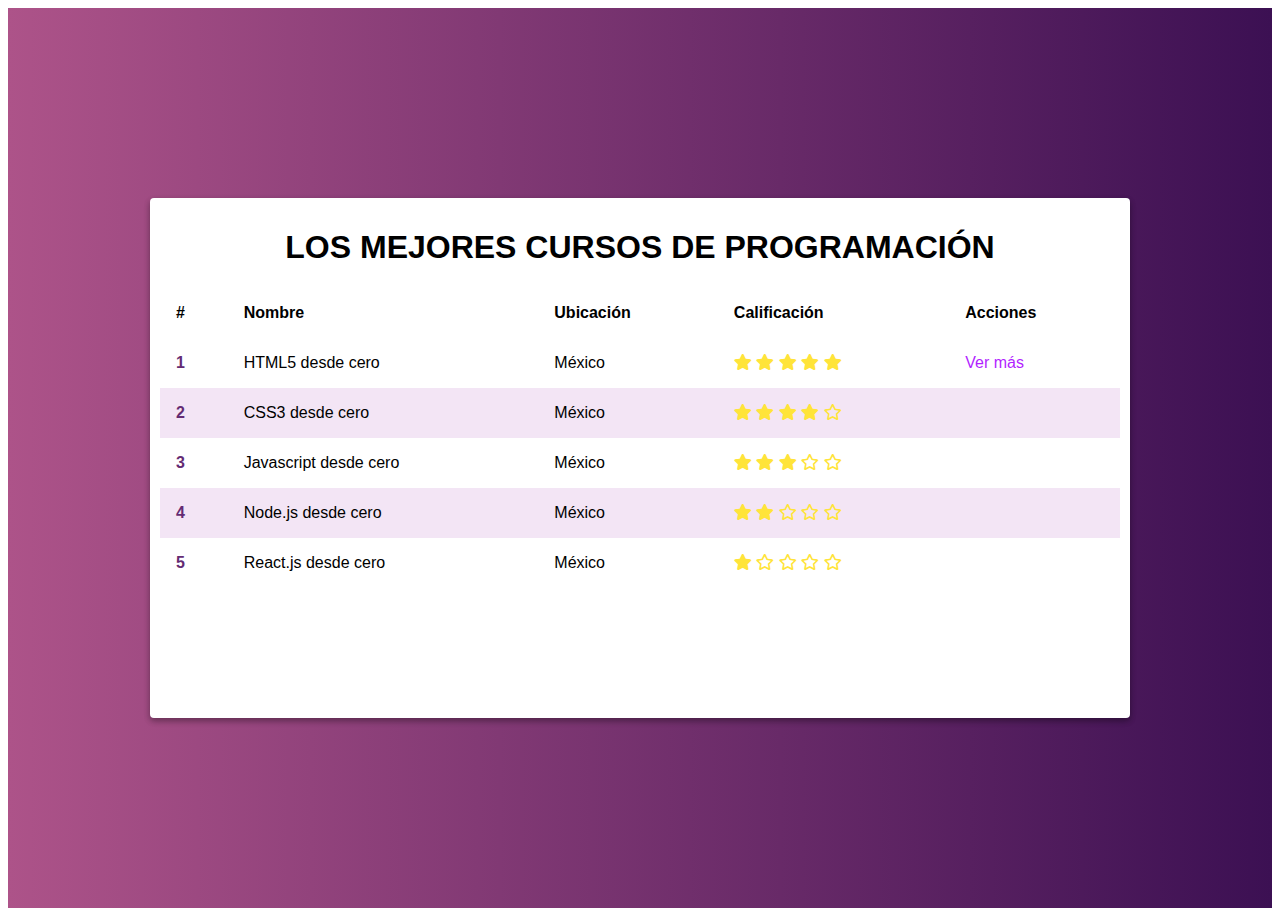
<file: boletines/index.html>
<!DOCTYPE html>
<html>
    <head>
        <meta charset="utf-8">
        <meta name="viewport" content="width=device-width, initial-scale=1.0">
        <!--ETIQUETA, ID, CLASE,-->
        <title>Las mejores Cursos de Programación</title>
        <link href="https://necolas.github.io/normalize.css/8.0.0/normalize.css" rel="stylesheet">
        <link href="./font-awesome/css/fontawesome-all.min.css" rel="stylesheet">
        <link href="./assets/css/main.css" rel="stylesheet">
        <link href="./assets/css/animate.css" rel="stylesheet">
    </head>
    <body>
        <div class="container">
            <div class="content animated fadeInDown">
                <header>
                    <h1 class="title">Los mejores Cursos de Programación</h1>
                </header>
                <table class="table">
                    <thead>
                        <th>#</th>
                        <th>Nombre</th>
                        <th>Ubicación</th>
                        <th>Calificación</th>
                        <th>Acciones</th>
                    </thead>
                    <tbody>
                        <tr>
                            <td>1</td>
                            <td>HTML5 desde cero</td>
                            <td>México</td>
                            <td>
                                    <i class="fas fa-star"></i>
                                    <i class="fas fa-star"></i>
                                    <i class="fas fa-star"></i>
                                    <i class="fas fa-star"></i>
                                    <i class="fas fa-star"></i>
                            </td>
                            <td><a href="./cursos/html5.html">Ver más</a></td>
                        </tr>
                        <tr>
                            <td>2</td>
                            <td>CSS3 desde cero</td>
                            <td>México</td>
                            <td>
                                <i class="fas fa-star"></i>
                                <i class="fas fa-star"></i>
                                <i class="fas fa-star"></i>
                                <i class="fas fa-star"></i>
                                <i class="far fa-star"></i>
                            </td>
                            <td></td>
                        </tr>
                        <tr>
                            <td>3</td>
                            <td>Javascript desde cero</td>
                            <td>México</td>
                            <td>
                                    <i class="fas fa-star"></i>
                                    <i class="fas fa-star"></i>
                                    <i class="fas fa-star"></i>
                                    <i class="far fa-star"></i>
                                    <i class="far fa-star"></i>
                            </td>
                            <td></td>
                        </tr>
                        <tr>
                            <td>4</td>
                            <td>Node.js desde cero</td>
                            <td>México</td>
                            <td>
                                    <i class="fas fa-star"></i>
                                    <i class="fas fa-star"></i>
                                    <i class="far fa-star"></i>
                                    <i class="far fa-star"></i>
                                    <i class="far fa-star"></i>
                            </td>
                            <td></td>
                        </tr>
                        <tr>
                            <td>5</td>
                            <td>React.js desde cero</td>
                            <td>México</td>
                            <td>
                                    <i class="fas fa-star"></i>
                                    <i class="far fa-star"></i>
                                    <i class="far fa-star"></i>
                                    <i class="far fa-star"></i>
                                    <i class="far fa-star"></i>
                            </td>
                            <td></td>
                        </tr>
                    </tbody>
                </table>
            </div>
        </div>
<script src="./assets/js/main.js"></script>
    </body>
</html>
</file>
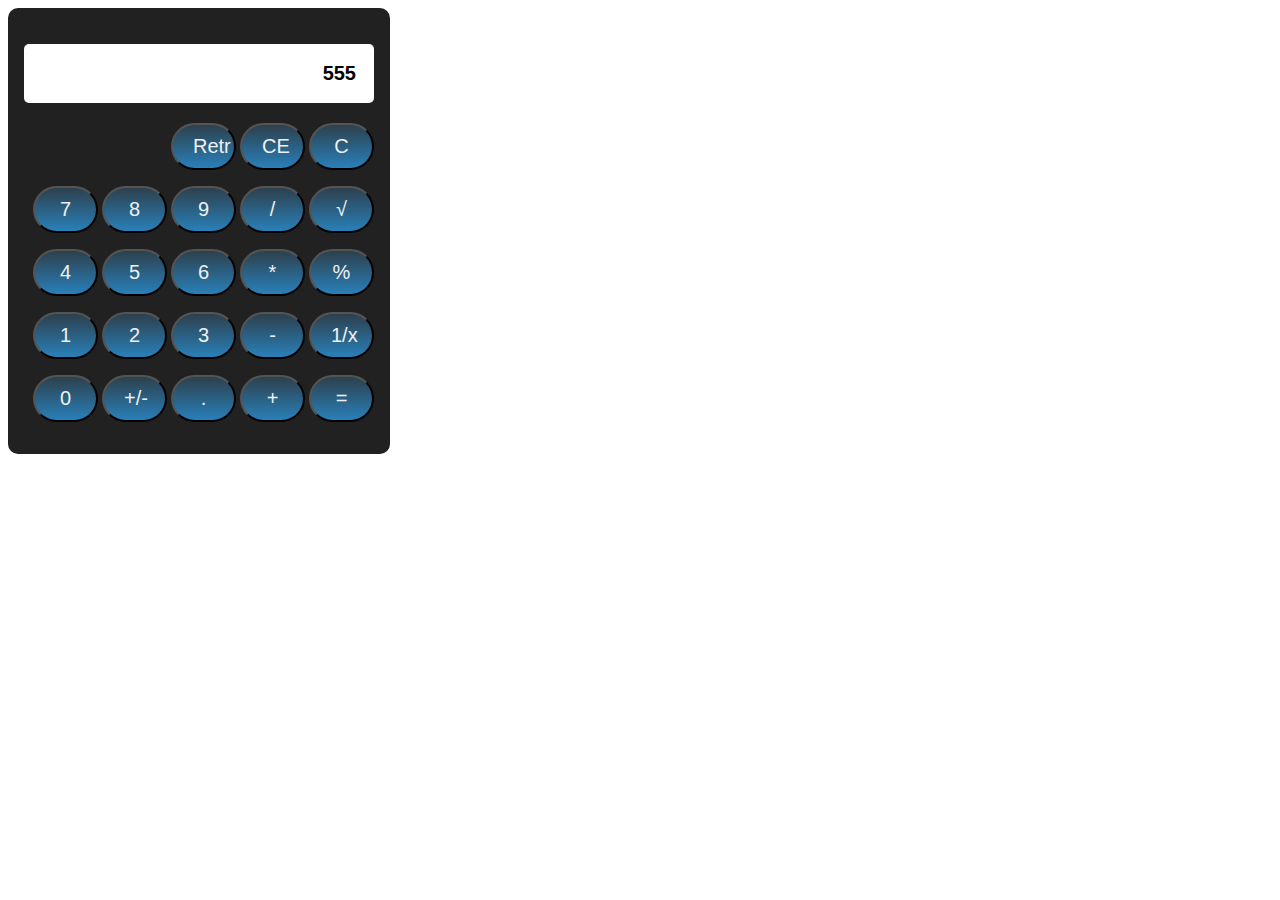
<file: calculadora/index.html>
<!DOCTYPE html>
<html>
    <head>
        <title>Calculadora realizada con JavaScript</title>
        <meta charset="utf-8">
        <link href="./css/main.css" rel="stylesheet">
    </head>
    <body>
        <div class="container">
            <div class="content">
                <form action="" name="" id="">
                    <p class="paragraph">555</p>
                    <p>
                        <button value="Retr" class="isnotNumber">Retr</button>
                        <button class="isnotNumber">CE</button>
                        <button class="isnotNumber">C</button>
                    </p>
                    <p>    
                        <button value="7" class="isNumber">7</button>
                        <button class="isNumber">8</button>
                        <button class="isNumber">9</button>
                        <button class="isnotNumber">/</button>
                        <button class="isnotNumber">&radic;</button>
                    </p>
                    <p>
                        <button class="isNumber">4</button>
                        <button class="isNumber">5</button>
                        <button class="isNumber">6</button>
                        <button class="isnotNumber">*</button>
                        <button class="isnotNumber">%</button>
                    </p>
                    <p>
                        <button class="isNumber">1</button>
                        <button class="isNumber">2</button>
                        <button class="isNumber">3</button>
                        <button class="isnotNumber">-</button>
                        <button class="isnotNumber">1/x</button>
                    </p>
                    <p>    
                        <button class="isNumber">0</button>
                        <button class="isnotNumber">+/-</button>
                        <button class="isnotNumber">.</button>
                        <button class="isnotNumber">+</button>
                        <button class="isnotNumber">=</button>
                    </p>    
             </form>     
            </div>
        </div>
        <script src="./js/script.js"></script>
    </body>
</html>
</file>
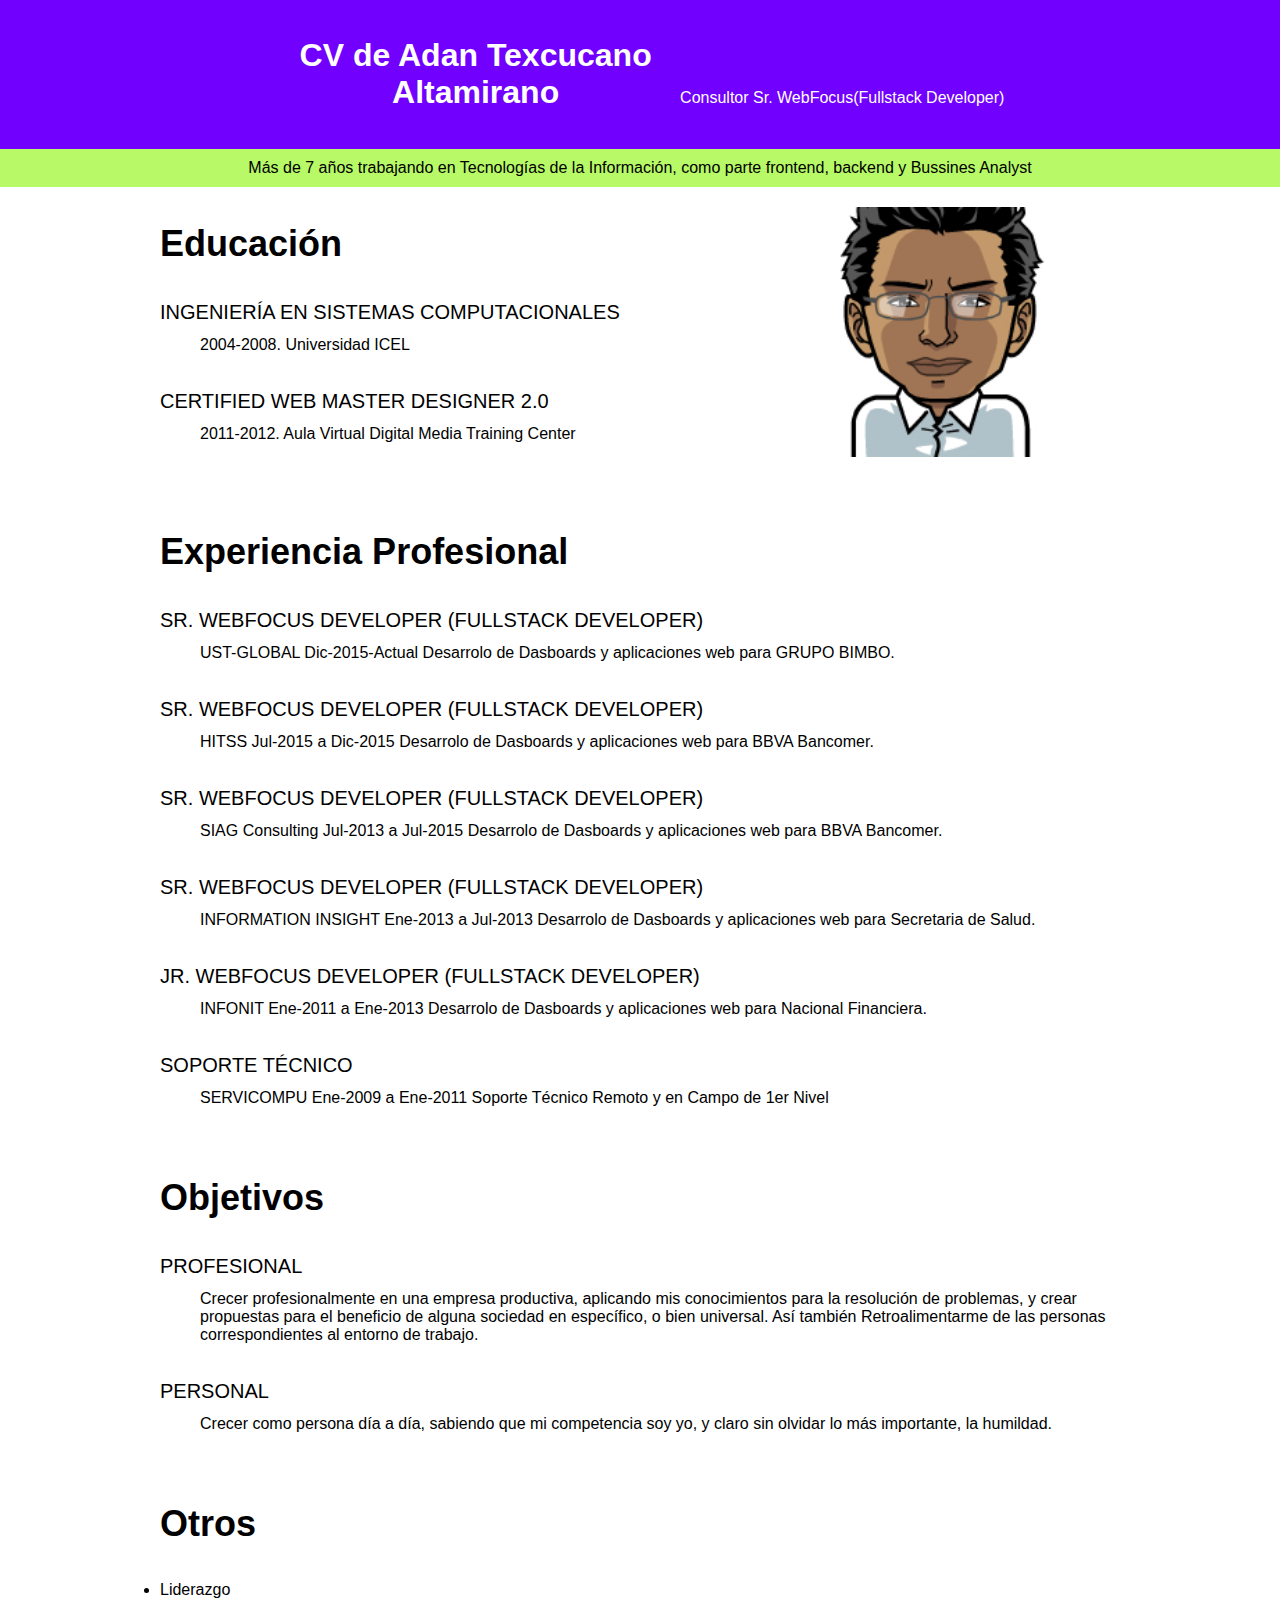
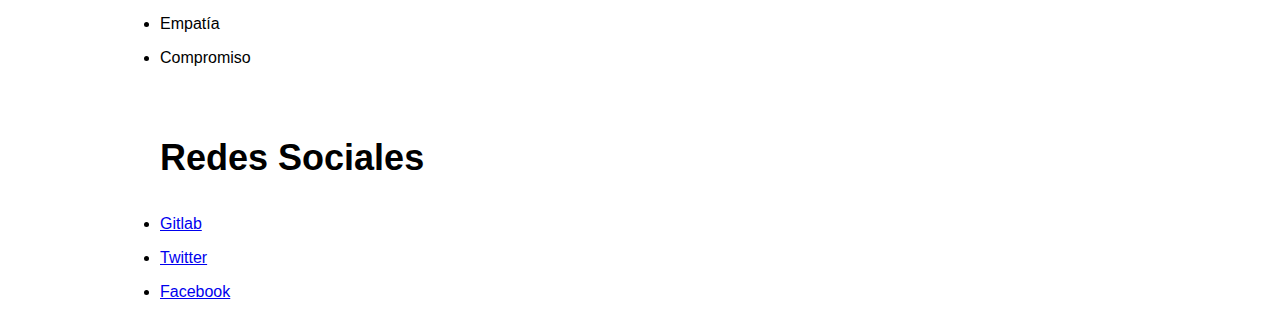
<file: cv/index.html>
<!DOCTYPE html>
<html>
    <head>
        <title>CV de Adan Texcucano Altamirano</title>
        <meta charset="utf-8">
        <meta name="description" content="Adan es un desarrollador web con más de 7 años de experiencia">
        <!-- Protocolo de Open Graph -->
        <meta name="og:title" content="CV de Adan Texcucano Altamirano">
        <meta name="og:description" content="Adan es un desarrollador web con más de 7 años de experiencia">
        <meta name="og:url" content="http://adan.me">
        <meta name="og:site_name" content="Proyectos personales de Adan">
        <meta name="og:type" content="website">
        <meta name="og:image" content="<url-imagen>">

    </head>
    <body style="font-family:Helevetica,Arial,sans-serfi; margin:0px;">
        <header style="background-color:#7200ff; color:white; text-align:center; padding:16px;">
            <h1 style="display:inline-block; width:400px;font-weight:700;">CV de Adan Texcucano Altamirano</h1>
            <p style="display:inline-block; font-weight:200">Consultor Sr. WebFocus(Fullstack Developer)</p>
        </header>
        <div style="background-color:#b7f966; color:black; text-align:center; padding:10px;">
            Más de 7 años trabajando en Tecnologías de la Información, como parte frontend, backend y Bussines Analyst
        </div>
        <section>
            <div style="width: 960px; margin-right:auto; margin-left:auto;">
                <!--Educación-->
                <div style="display:inline-block; width:68%;vertical-align:top;">
                    <div>
                        <h3 style="font-size:36px; font-weight:700;">Educación</h3>
                         <div>
                            <dl>
                             <dt style="font-size:20px; text-transform:uppercase;margin-bottom:12px; margin-top:36px;">Ingeniería en Sistemas Computacionales</dt> 
                             <dd>2004-2008. Universidad ICEL</dd>
                             <dt style="font-size:20px; text-transform:uppercase;margin-bottom:12px; margin-top:36px;">CERTIFIED WEB MASTER DESIGNER 2.0</dt>
                             <dd>2011-2012. Aula Virtual Digital Media Training Center</dd> 
                            </dl>
                         </div>
                    </div>
                </div>

                <div style="display:inline-block; width:30%; margin-top:20px;">
                        <img src="adan.png" width="250">
                </div>
                <!-- -->
                <!-- Experiencia Profesional -->
                <div style="margin-top:70px">
                    <h3 style="font-size:36px; font-weight:700;">Experiencia Profesional</h3>
                    <div>
                        <dl>
                            <dt style="font-size:20px; text-transform:uppercase; margin-bottom:12px; margin-top:36px;" >Sr. WebFocus Developer (Fullstack Developer)</dt>
                            <dd>UST-GLOBAL Dic-2015-Actual  Desarrolo de Dasboards y aplicaciones web para GRUPO BIMBO.</dd>
                            
                            <dt style="font-size:20px; text-transform:uppercase; margin-bottom:12px; margin-top:36px;" >Sr. WebFocus Developer (Fullstack Developer)</dt>
                            <dd>HITSS Jul-2015 a Dic-2015  Desarrolo de Dasboards y aplicaciones web para BBVA Bancomer.</dd>

                            <dt style="font-size:20px; text-transform:uppercase; margin-bottom:12px; margin-top:36px;" >Sr. WebFocus Developer (Fullstack Developer)</dt>
                            <dd>SIAG Consulting Jul-2013 a Jul-2015 Desarrolo de Dasboards y aplicaciones web para BBVA Bancomer.</dd>

                            <dt style="font-size:20px; text-transform:uppercase; margin-bottom:12px; margin-top:36px;" >Sr. WebFocus Developer (Fullstack Developer)</dt>
                            <dd>INFORMATION INSIGHT Ene-2013 a Jul-2013 Desarrolo de Dasboards y aplicaciones web para Secretaria de Salud.</dd>

                            <dt style="font-size:20px; text-transform:uppercase; margin-bottom:12px; margin-top:36px;" >Jr. WebFocus Developer (Fullstack Developer)</dt>
                            <dd>INFONIT Ene-2011 a Ene-2013  Desarrolo de Dasboards y aplicaciones web para Nacional Financiera.</dd>

                            <dt style="font-size:20px; text-transform:uppercase; margin-bottom:12px; margin-top:36px;" >Soporte técnico</dt>
                            <dd>SERVICOMPU Ene-2009 a Ene-2011 Soporte Técnico Remoto y en Campo de 1er Nivel</dd>

                        </dl>
                    </div>
                </div>
                <!-- -->
                <!-- Valores -->
                <div style="margin-top:70px;">
                    <h3 style="font-size:36px; font-weight:700;">Objetivos</h3>
                    <div>
                        <dl>
                            <dt style="font-size: 20px; text-transform:uppercase; margin-bottom:12px; margin-top:36px; ">Profesional</dt>
                            <dd>Crecer profesionalmente en una empresa productiva, aplicando mis conocimientos para la resolución de problemas, y crear propuestas para el beneficio de alguna sociedad en específico, o bien universal.
                                    Así también Retroalimentarme de las personas correspondientes al entorno de trabajo.</dd>
                            <dt style="font-size: 20px; text-transform:uppercase; margin-bottom:12px; margin-top:36px;">Personal</dt>        
                            <dd>Crecer como persona día a día, sabiendo que mi competencia soy yo, y claro sin olvidar lo más importante, la humildad.</dd>
                        </dl>
                    </div>
                </div>
                <!-- Otros -->
                <div style="margin-top:70px;">
                        <h3 style="font-size:36px; font-weight:700;">Otros</h3>
                            <ul style="padding:0;">
                                <li style="margin-top:16px">Liderazgo</li>
                                <li style="margin-top:16px">Empatía</li>
                                <li style="margin-top:16px">Compromiso</li>
                            </ul>
                </div>
            
            <!-- -->
            <div style="margin-top:70px;">
                    <h3 style="font-size:36px; font-weight:700;">Redes Sociales</h3>
                        <ul style="padding:0;">
                            <li style="margin-top:16px">
                                <a href="#">Gitlab</a>
                            </li>
                            <li style="margin-top:16px">
                                <a href="#">Twitter</a>
                            </li>
                            <li style="margin-top:16px">
                                <a href="#">Facebook</a>
                            </li>
                        </ul>
            </div>
        </div>
        </section>
    </body>
</html>
</file>
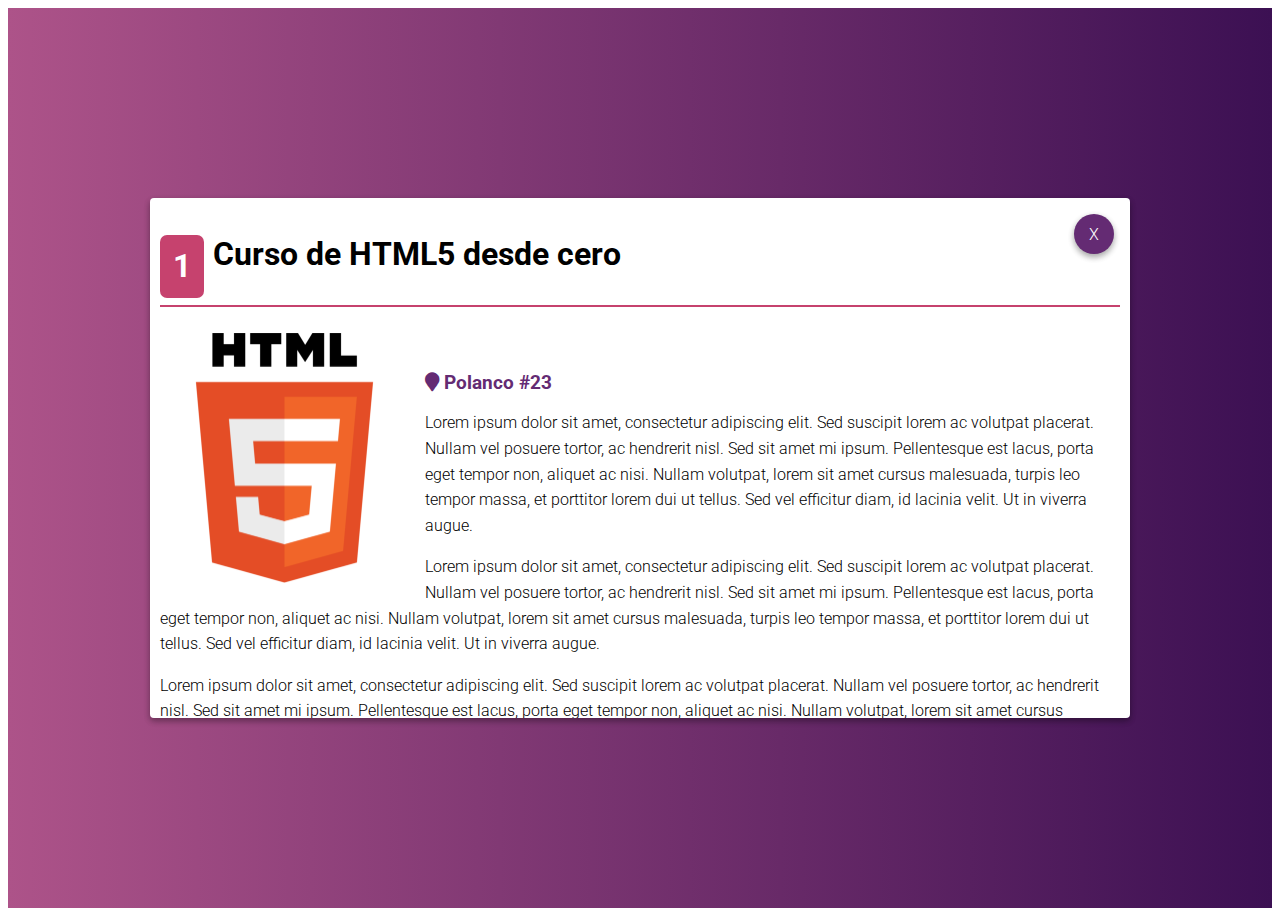
<file: boletines/cursos/html5.html>
<!DOCTYPE html>
<html>
    <head>
        <meta charset="utf-8">
        <meta name="viewport" content="width=device-width, initial-scale=1.0">
        <!--ETIQUETA, ID, CLASE,-->
         
        <title>Curso de HTML5 desde cero</title>
        <link href="https://necolas.github.io/normalize.css/8.0.0/normalize.css" rel="stylesheet">
        <link href="../font-awesome/css/fontawesome-all.min.css" rel="stylesheet">
        <link href="https://fonts.googleapis.com/css?family=Nanum+Brush+Script|Roboto:300,400" rel="stylesheet">
        <link href="../assets/css/animate.css" rel="stylesheet">
        <link href="../assets/css/main.css" rel="stylesheet">
    </head>
    <body>
        <div class="container">
            <div class="content animated fadeInDown" >
                <div class="actions">
                    <a href="../" class="close">
                        <span>X</span>
                    </a>
                </div> 
                <header>
                    <h2 class="title-item">
                        <span class="position">1</span>
                        Curso de HTML5 desde cero
                    </h2>
                </header>
                <section>
                    <img src="../assets/images/html5-logo.png" alt="logo de html5" class="main-image">
                    <div class="text">
                        <adress class="adress">
                            <i class="fas fa-map-marker"></i>
                            Polanco #23
                        </adress>
                        <p class="paragraph">Lorem ipsum dolor sit amet, consectetur adipiscing elit. Sed suscipit lorem ac volutpat placerat. Nullam vel posuere tortor, ac hendrerit nisl. Sed sit amet mi ipsum. Pellentesque est lacus, porta eget tempor non, aliquet ac nisi. Nullam volutpat, lorem sit amet cursus malesuada, turpis leo tempor massa, et porttitor lorem dui ut tellus. Sed vel efficitur diam, id lacinia velit. Ut in viverra augue.</p>
                        <p class="paragraph">Lorem ipsum dolor sit amet, consectetur adipiscing elit. Sed suscipit lorem ac volutpat placerat. Nullam vel posuere tortor, ac hendrerit nisl. Sed sit amet mi ipsum. Pellentesque est lacus, porta eget tempor non, aliquet ac nisi. Nullam volutpat, lorem sit amet cursus malesuada, turpis leo tempor massa, et porttitor lorem dui ut tellus. Sed vel efficitur diam, id lacinia velit. Ut in viverra augue.</p>
                        <p class="paragraph">Lorem ipsum dolor sit amet, consectetur adipiscing elit. Sed suscipit lorem ac volutpat placerat. Nullam vel posuere tortor, ac hendrerit nisl. Sed sit amet mi ipsum. Pellentesque est lacus, porta eget tempor non, aliquet ac nisi. Nullam volutpat, lorem sit amet cursus malesuada, turpis leo tempor massa, et porttitor lorem dui ut tellus. Sed vel efficitur diam, id lacinia velit. Ut in viverra augue.</p>
                    </div>

                </section>

            </div>
        </div>
<script src="../assets/js/main.js"></script>    
    </body>
</html>
</file>
<file: boletines/assets/css/main.css>
/* 
#3c1053
#ad5389
#FFE439
#04BECC
#B21FFF
#04CC67

*/
html{
    font-family: 'Nanum Brush Script', cursive;
    font-family: 'Roboto', sans-serif;
}

img{

    max-width:100%;
}
a{
    text-decoration: none;
    color:#B21FFF;
}

.title{
    text-transform: uppercase;
    text-align: center;
}
.paragraph{
    line-height:1.6em;
    font-weight:300;
}
.container{
    background: #ad5389;  /* fallback for old browsers */
    background: -webkit-linear-gradient(to right,  #ad5389, #3c1053);  /* Chrome 10-25, Safari 5.1-6 */
    background: linear-gradient(to right,  #ad5389, #3c1053); /* W3C, IE 10+/ Edge, Firefox 16+, Chrome 26+, Opera 12+, Safari 7+ */
    height: 100vh;
    display: flex;
    align-items: center;
    justify-content: center;
}


.content{
   max-width: 960px;
   max-height: 500px;
   width: 100%;
   height: 80vh;
   background-color: white;
   /*box-shadow: diferenciaHorizontal, diferenciaVertical, desenfoque, amplitud, color;*/
   box-shadow: 0px 3px 6px rgba(0,0,0,0.16), 0px 3px 6px rgba(0,0,0,0.23);
   border-radius: 4px;
   padding: 1em;
   position: relative;
   overflow:scroll;
   
}


td{
    display: block;
    width: 100%;
}
td:nth-of-type(1){
    font-size: 1em;
    font-weight: bold;
    color: #642B73;

}
th{
    display: none;
}



.actions{
    position: absolute;
    top:1em;
    right:1em;
}

.close{
    height: 40px;
    width: 40px;
    color:white;
    background-color:#642B73;
    border-radius: 50%;
    display: inline-block;
    box-shadow: 0px 3px 6px rgba(0,0,0,0.16), 0px 3px 6px rgba(0,0,0,0.23);
    font-weight: 300;
    cursor:pointer;
    display:flex;
    align-items: center;
    justify-content: center;
    
    
}

.table{
    width:100%;
    border-spacing: 0;
}

.table td, .table th{
padding: 1em;
text-align: left;
}
.table tr:nth-child(even){

background-color: #f3e5f5 ;
}


.fa-star{

    color:#FFE439;
}

.title-item{
    /*Sin Shorthand properties*/
    /*border-bottom-style: solid;
    border-width: 2px;
    border-color: #C6426E ;*/

    /*Con Shorthand Properties*/
    border-bottom: solid 2px  #C6426E;
    padding-bottom: 1em;
    font-size: 2em; 
}

.adress{

    font-weight: bold;
    color:#642B73;
    font-size: 1.2em; 
    margin-top: 2em;
    display:inline-block;
}

.position{
  
    background-color:#C6426E;
    color:white;
    padding: 15px;
    border-radius: 7px;
    margin-right: 0.3em;
    padding: 0.4em;
    float: left;

}

a:hover{

    opacity: 0.2;
}

.main-image{

    float:left; 
    margin-right: 1em;
    height: 250px;
}



@media(min-width:900px){
th{
   display: table-cell;
}
td{
    width: auto;
    display: table-cell;
}

.content{

    padding: 0.6em;
    
}
    
}

@media (min-height:550px;){

    .content{

        height: 500px;
    }
    
}
</file>
<file: calculadora/css/main.css>
button {
    background: #2d404d;
    background-image: -webkit-linear-gradient(top, #2d404d, #2980b9);
    background-image: -moz-linear-gradient(top, #2d404d, #2980b9);
    background-image: -ms-linear-gradient(top, #2d404d, #2980b9);
    background-image: -o-linear-gradient(top, #2d404d, #2980b9);
    background-image: linear-gradient(to bottom, #2d404d, #2980b9);
    -webkit-border-radius: 28;
    -moz-border-radius: 28;
    border-radius: 28px;
    font-family: Arial;
    color: #f0f0f0;
    font-size: 20px;
    padding: 10px 20px 10px 20px;
    text-decoration: none;
    outline: none;
    width:65px;
    text-align: center;
  }
  
  button:hover {
    background: #2d404d;
    background-image: -webkit-linear-gradient(top, #2d404d, #2e5773);
    background-image: -moz-linear-gradient(top, #2d404d, #2e5773);
    background-image: -ms-linear-gradient(top, #2d404d, #2e5773);
    background-image: -o-linear-gradient(top, #2d404d, #2e5773);
    background-image: linear-gradient(to bottom, #2d404d, #2e5773);
    text-decoration: none;
    outline: none;
  }

  .paragraph{
     background-color:#FFFFFF;
     padding: 0.9em; 
     border-radius: 5px;
     font-size: 20px;
     font-family: Arial;
     font-weight:900;

  }

  .content{
    background-color:#212121;
    width:350px;
    text-align:right;
    padding: 1em;
    border-radius: 10px;

  }
</file>
